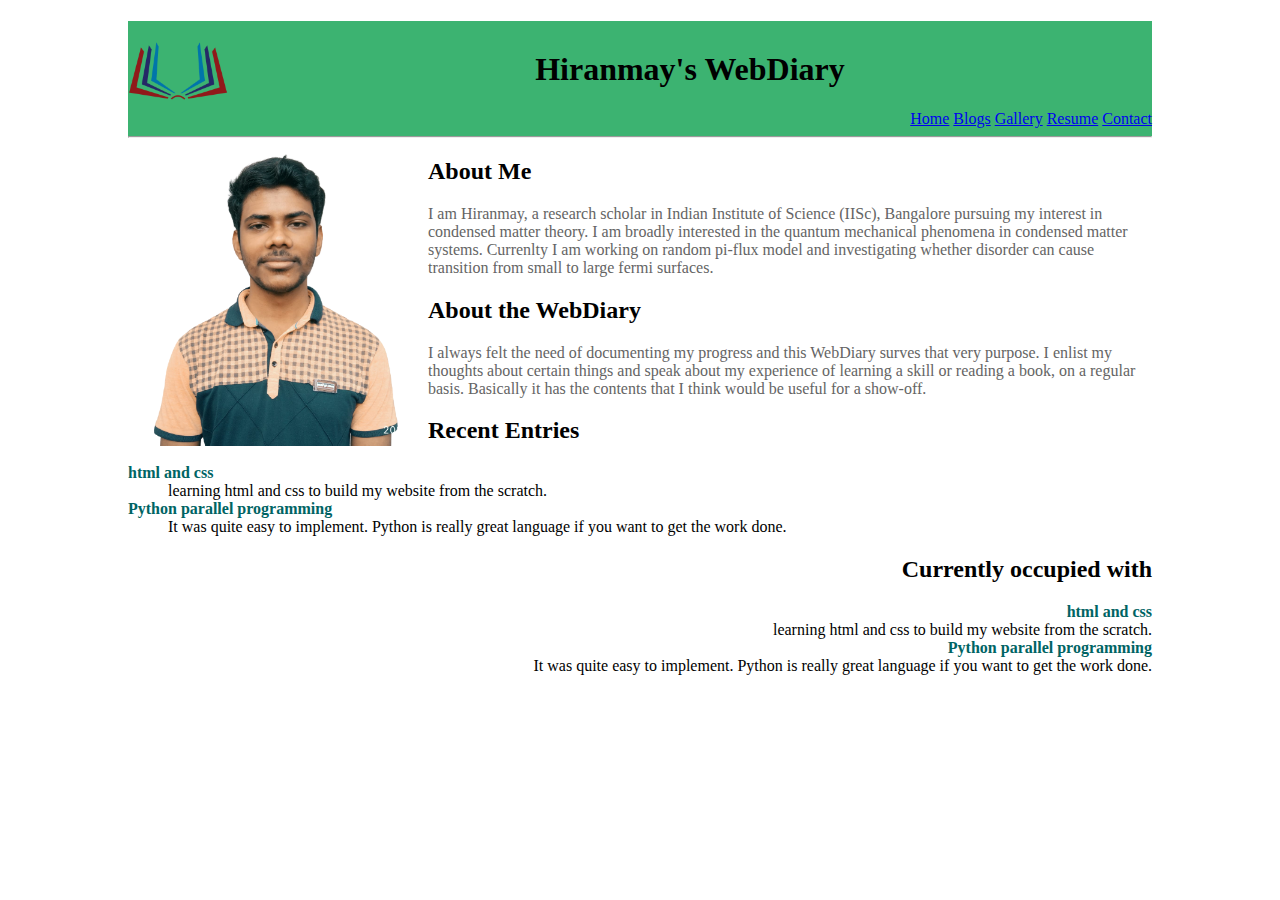
<file: index.html>
<!DOCTYPE html>
<html>
<head>
<meta charset="utf-8">
<meta name="viewport" content="width=device-width, user-scalable=no">


<link rel = "stylesheet" type = "text/css" href = "homepage.css"> 

<title>
Hiranmay's WebDiary
</title>
</head>




<body>

<div align = "center" class = "nav">
<img align="left" src="pic/logo.png" width="100">
<h1 align = "center" >Hiranmay's WebDiary</h1>
<a href ="index.html">Home</a>
<a href ="index.html">Blogs</a>
<a href ="index.html">Gallery</a>
<a href ="resume.html">Resume</a>
<a href = "about.html">Contact</a>
<hr>
</div>

<img align="left" width="300" src=pic/image.png> 

<div align="right" class="about_me">

    <h2 align="left">About Me</h2>
    <p align="left">I am Hiranmay, a research scholar in Indian Institute of Science (IISc), Bangalore pursuing my interest in condensed matter theory. I am broadly interested in the quantum mechanical phenomena in condensed matter systems. Currenlty I am working on random pi-flux model and investigating whether disorder can cause transition from small to large fermi surfaces. 
    </p>
    <h2 align="left">About the WebDiary</h2>
    <p align="left">I always felt the need of documenting my progress and this WebDiary surves that very purpose. I enlist my thoughts about certain things and speak about my experience of learning a skill or reading a book, on a regular basis. Basically it has the contents that I think would be useful for a show-off.  
</div>



<article align="left">
<h2 style="color:  black;">Recent Entries</h2>
<dl>
    <dt>html and css</dt>
    <dd>learning html and css to build my website from the scratch. </dd>

    <dt>Python parallel programming</dt>
    <dd>It was quite easy to implement. Python is really great language if you want to get the work done.</dd>
</dl>
</article>




<article align="right">
<h2 style="color:  black;">Currently occupied with</h2>
<dl>
    <dt>html and css</dt>
    <dd>learning html and css to build my website from the scratch. </dd>

    <dt>Python parallel programming</dt>
    <dd>It was quite easy to implement. Python is really great language if you want to get the work done.</dd>
</dl>
</article>


</html>
</file>
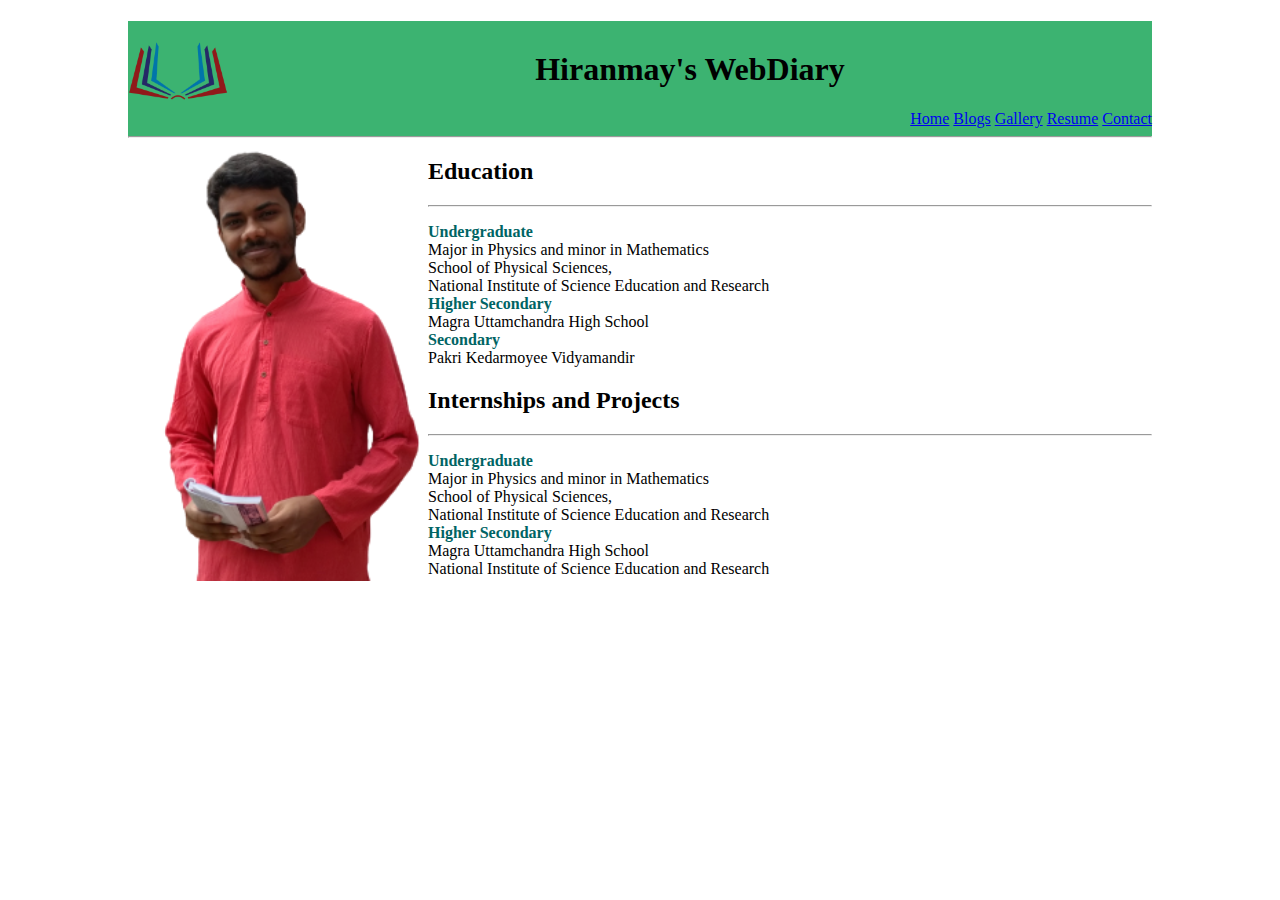
<file: resume.html>
<!DOCTYPE html>
<html>
<head>
<meta charset="utf-8">
<meta name="viewport" content="width=device-width, user-scalable=no">


<link rel = "stylesheet" type = "text/css" href = "homepage.css"> 

<title>
Hiranmay's WebDiary
</title>
</head>




<body>

<div align = "center" class = "nav">
<img align="left" src="pic/logo.png" width="100">
<h1 align = "center" >Hiranmay's WebDiary</h1>
<a href ="index.html">Home</a>
<a href ="index.html">Blogs</a>
<a href ="index.html">Gallery</a>
<a href ="index.html">Resume</a>
<a href = "about.html">Contact</a>
<hr>
</div>

<img align="left" width="300" src=pic/home-page-profile.png> 

<div align="left" class="about_me">

    <h2 align="left">Education</h2>
    <hr>
    <dl>
	<dt>Undergraduate</dt>
	<dd>Major in Physics and minor in Mathematics</dd>
	<dd>School of Physical Sciences,</dd>
	<dd>National Institute of Science Education and Research</dd>

	<dt>Higher Secondary</dt>
	<dd>Magra Uttamchandra High School</dd>

	<dt>Secondary</dt>
	<dd>Pakri Kedarmoyee Vidyamandir</dd>

    </dl>
</div>
<div align="left" class="about_me">

    <h2 align="left">Internships and Projects</h2>
    <hr>
    <dl>
	<dt>Undergraduate</dt>
	<dd>Major in Physics and minor in Mathematics</dd>
	<dd>School of Physical Sciences,</dd>
	<dd>National Institute of Science Education and Research</dd>

	<dt>Higher Secondary</dt>
	<dd>Magra Uttamchandra High School</dd>
	<dd>National Institute of Science Education and Research</dd>

    </dl>
</div>





</html>
</file>
<file: homepage.css>
body {margin-right: 10%; margin-left:10%;}
header{}
h1   {color: rgb(0,0,0); padding-top:30px; padding-bottom:0px}
h3   {color: rgb(60,60,60);}
hr   {color: rgb(60,60,60);}
p    {color: rgb(100,100,100);}
h4   {color: rgb(30,30,30);}
h5   {color: rgb(0,100,100);}
q    {color: rgb(60,60,60);}
dt{
    font-weight: bold;
    color: rgb(0,100,100);
}
div  {}
img  {display: block; margin-left: auto; margin-right: auto; max-width: 100%; height: auto;}
div.figure{ display: block; margin: auto; text-align: center;  color: red; font-size: 12px; width: 100%;}
div.nav{ text-align: right; width: 100%; height: auto; background-color:MediumSeaGreen; }
footer{color: blue; float: right; margin-bottom:10%; margin-top: 20%; font-size: 12px;  }
</file>
